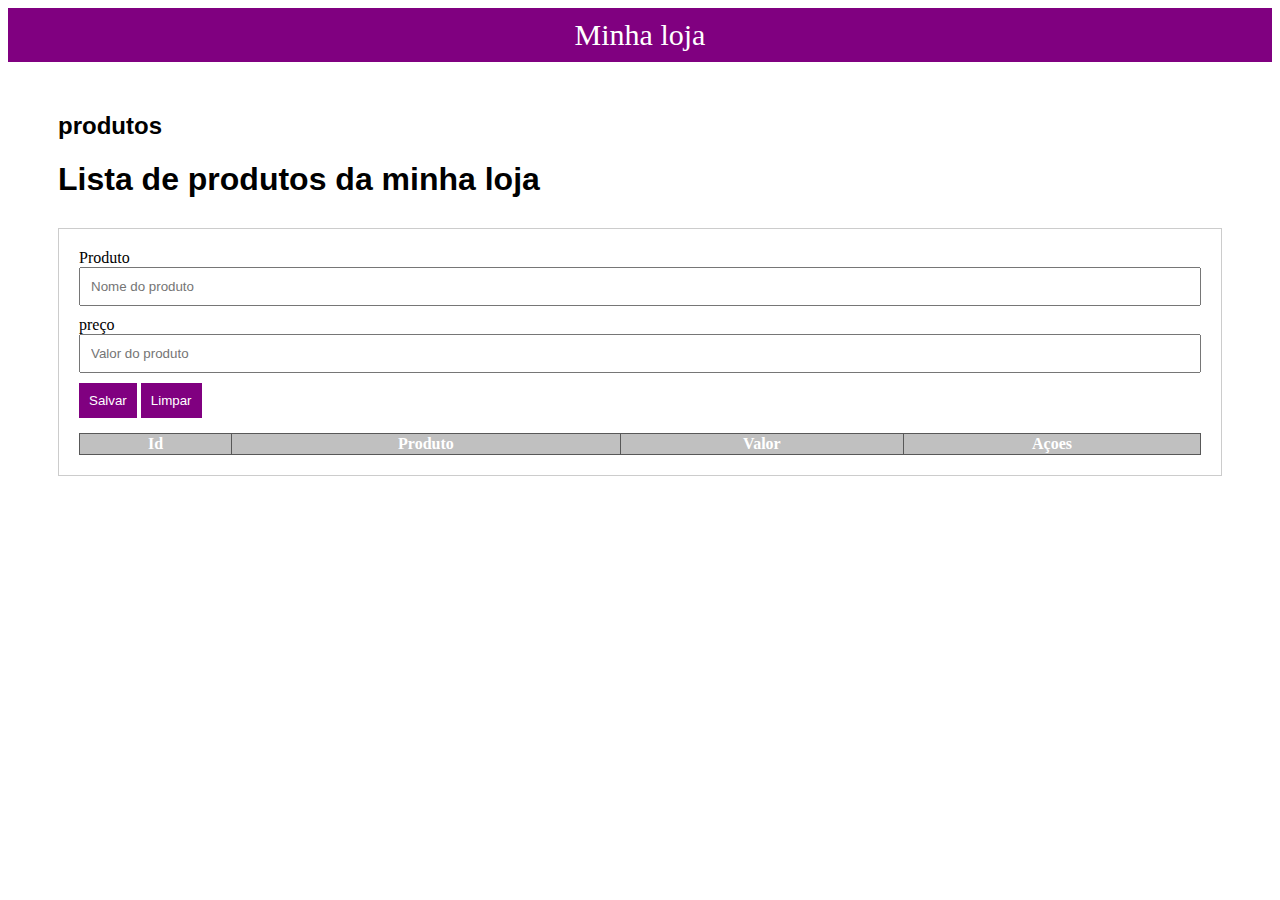
<file: 1 Controle de Produtos/Index.html>
<!DOCTYPE html>
<html lang="en">
<head>
    <meta charset="UTF-8">
    <meta http-equiv="X-UA-Compatible" content="IE=edge">
    <meta name="viewport" content="width=device-width, initial-scale=1.0">
    <link rel="stylesheet" href="Style.css">

    <title>Controle de Produtos</title>
</head>
<body>

    <header>Minha loja</header>

    <main>
        <div class="titulo">
            <h2>produtos</h2>
            <h1>Lista de produtos da minha loja</h1>
        </div>

        <div class="Container">
            <div class="lineInput">
                <label>Produto</label>
                <input type="text" id="produto" placeholder="Nome do produto">
            </div>

            <div class="lineInput">
                <label>preço</label>
                <input type="number" id="preco" placeholder="Valor do produto">
            </div>

            <button onclick="produto.salvar()" id="atualizar">Salvar</button>
            <button onclick="produto.cancelar()">Limpar</button>

            <div class="Content">
                <table border="1">
                    <thead>
                        <th class="center">Id</th>
                        <th>Produto</th>
                        <th>Valor</th>
                        <th>Açoes</th>
                    </thead>
                
                    <tbody id="tbody">
                        
                    </tbody>
                </table>
            </div>

        </div>
    </main>



    <script src="Script.js"></script>
</body>
</html>
</file>
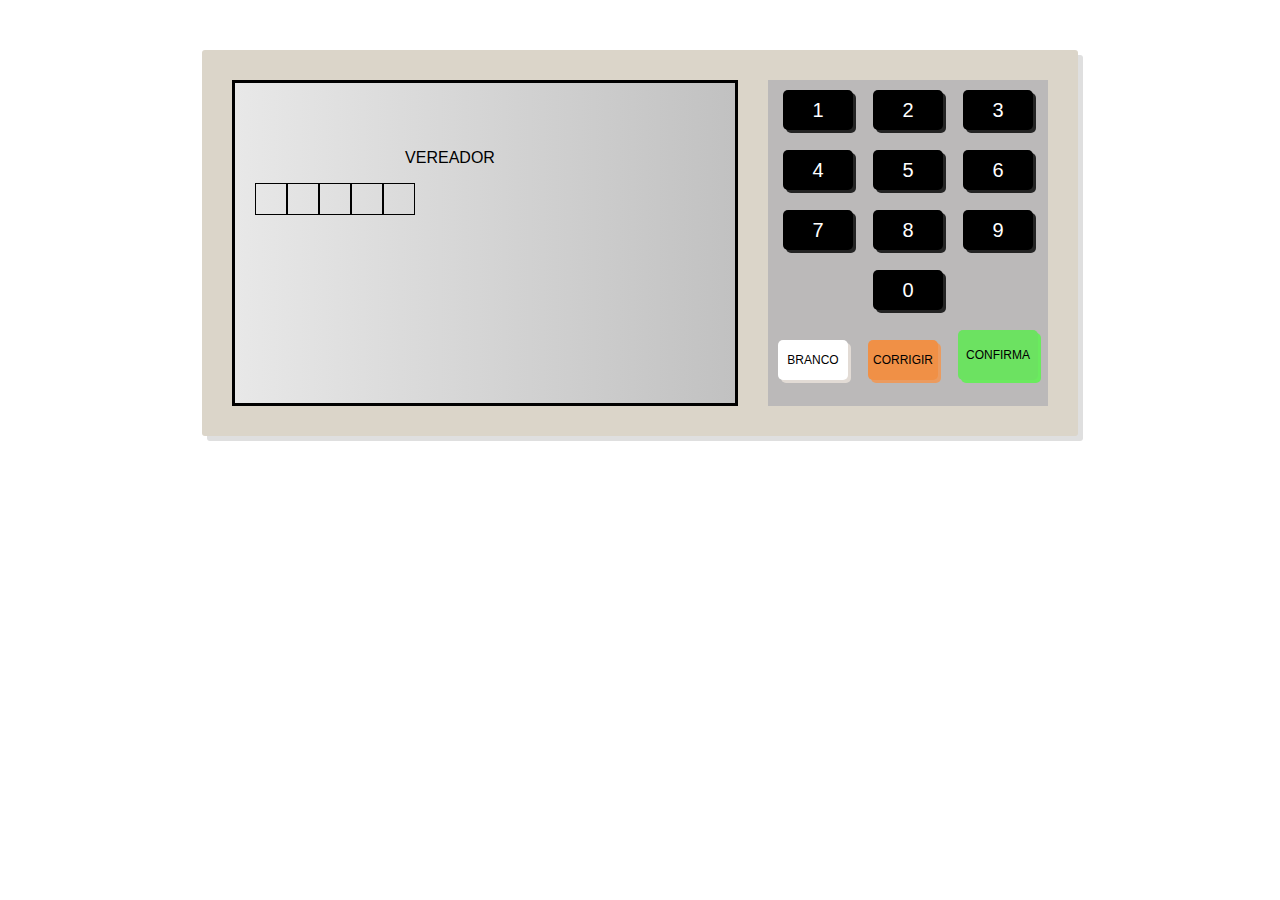
<file: 3 Urna Eletronica/index.html>
<!DOCTYPE html>
<html lang="pt-BR">
<head>
    <meta charset="UTF-8">
    <meta http-equiv="X-UA-Compatible" content="IE=edge">
    <meta name="viewport" content="width=device-width, initial-scale=1.0">
    <link rel="stylesheet" href="style.css">

    <title>Urna Eletrônica</title>
</head>
<body>
    <div class="urna">
        <div class="tela">
            <div class="divisao-1">
                <div class="divisao-1-esquerda">
                    <div class="divisao-1-1">
                        <span>SEU VOTO PARA</span>
                    </div>

                    <div class="divisao-1-2">
                        <span>VEREADOR</span>
                    </div>

                    <div class="divisao-1-3">
                        <div class="numeros pisca"></div>
                        <div class="numeros"></div>
                    </div>

                    <div class="divisao-1-4">
                        Nome:ALYSSON <br>
                        Partido: PEP <br>
                        Presidente  <br>
                    </div>
                </div>
                
                <div class="divisao-1-direita">

                    <div class="divisao-1-image">
                        <img src="images/84.jpg" alt="">
                        Presidente
                    </div>

                    <div class="divisao-1-image small">
                        <img src="images/84_2.jpg" alt="">
                        Vice-Presidente
                    </div>

                </div>
            </div>
            
            <div class="divisao-2">
                Aperte a tecla:<br/>
                COMFIRMA para CONFIRMAR o este voto<br/>
                CORRIGIR para REINICIAR este voto
            </div>
        </div>
        <div class="teclado">
            <div class="teclado--linha">
                <div class="telcado--botao" onclick="clicou('1')">1</div>
                <div class="telcado--botao" onclick="clicou('2')">2</div>
                <div class="telcado--botao" onclick="clicou('3')">3</div>
            </div>
            
            <div class="teclado--linha">
                <div class="telcado--botao" onclick="clicou('4')">4</div>
                <div class="telcado--botao" onclick="clicou('5')">5</div>
                <div class="telcado--botao" onclick="clicou('6')">6</div>
            </div>

            <div class="teclado--linha">
                <div class="telcado--botao" onclick="clicou('7')">7</div>
                <div class="telcado--botao" onclick="clicou('8')">8</div>
                <div class="telcado--botao" onclick="clicou('9')">9</div>
            </div>
            
            <div class="teclado--linha">
                <div class="telcado--botao" onclick="clicou('0')">0</div>
            </div>

            <div class="teclado--linha">
                <div class="telcado--botao btn--branco" onclick="branco('branco')">BRANCO</div>
                <div class="telcado--botao btn--corrigir" onclick="corrigir('corrigir')">CORRIGIR</div>
                <div class="telcado--botao btn--confirmar" onclick="confirmar('confirmar')">CONFIRMA</div>
            </div>
        </div>
    </div>

    <script src="etapas.js"></script>
    <script src="script.js"></script>
</body>
</html>
</file>
<file: 1 Controle de Produtos/Style.css>
header {
    background-color: purple;
    color: white;
    padding: 10px;
    text-align: center;
    font-size: 30px;
}

h1, h2{
    font-family: 'Trebuchet MS', 'Lucida Sans Unicode', 'Lucida Grande', 'Lucida Sans', Arial, sans-serif;
}

main{
    padding: 30px 50px;
}

.Container{
    background-color: white;
    border: solid 1px #ccc;
    padding: 20px;
    margin-top: 30px;
}

.lineInput{
    display: grid;
    margin-bottom: 10px;
}

input{
    padding: 10px;
}

button{
    border: 0;
    background-color: purple;
    outline: 0;
    padding: 10px;
    color: white;
}

button:hover{
 background-color: rgb(70, 0, 70);
}

.Content{
    margin-top: 15px;
}

table{
    border-collapse: collapse;
    border: solid 1px rgb(88, 88, 88);
    width: 100%;
}

table th{
    background-color: rgb(192, 192, 192);
    color: white;
    padding: 1px 5px;
}

table td img{
    width: 20px;
}

td{
    text-align: center;
}

.center{
    text-align: center;
}
</file>
<file: 3 Urna Eletronica/style.css>
@keyframes pisca{
    0% { opacity: 0.2;}
    50% { opacity: 1;}
    100% { opacity: 0.2;}
}

body{
    margin: 0;
    display: flex;
    justify-content: center;
    align-items: center;
    font-family: Arial, Helvetica, sans-serif
}
.urna{
    margin-top: 50px;
    background-color: #dbd5c9;
    padding: 30px;
    display: flex;
    border-radius: 3px;
    box-shadow: 5px 5px 0px #dfdfdf;;
}

.tela{
    width: 500px;
    height: 320px;
    background: linear-gradient(to right, #E8E8E8, #C1C1C1);
    border: solid 3px rgb(0, 0, 0);
    display: flex;
    flex-direction: column;
}

.teclado{
    background-color: #bbb9b9;
    margin-left: 30px;
}

.teclado--linha{
    display: flex;
    justify-content: center;
    align-items: flex-end;
}

.telcado--botao{
    width: 70px;
    height: 40px;
    background-color: black;
    color: white;
    font-size: 20px;
    display: flex;
    justify-content: center;
    align-items: center;
    margin: 10px;
    border-radius: 5px;
    cursor: pointer;
    box-shadow: 3px 3px 0px rgb(36, 36, 36);
}

.btn--branco{
    background-color: #FFF;
    color: black;
    font-size: 12px;
    box-shadow:3px 3px 0px #e2dbd5;
}

.btn--corrigir{
    background-color: #F09046;
    color: black;
    font-size: 12px;
    box-shadow:3px 3px 0px #eb9b5f;
}

.btn--confirmar{
    background-color: #6ce261;
    color: black;
    font-size: 12px;
    width: 80px;
    height: 50px;
    box-shadow:3px 3px 0px #6aeb5e;
}

.divisao-1{
    flex: 1;
    display: flex;
}
.divisao-1-esquerda{
    flex: 1;
    display: flex;
    flex-direction: column;
    padding-left: 20px;
}

.divisao-1-1{
    height: 50px;
    display: flex;
    align-items: center;
    
}

.divisao-1-2{
    height: 50px;
    display: flex;
    align-items: center;
    justify-content: center;

}
.divisao-1-3{
    height: 50px;
    
}

.numeros{
    display: inline-block;
    width: 30px;
    height: 30px;
    border: 1px solid black;
    text-align: center;
    line-height: 30px;
    font-size: 20px;
}

.pisca{
    animation-name: pisca;
    animation-duration: 1s;
    animation-iteration-count: infinite;
}

.divisao-1-4{
    flex: 1;
    line-height: 30px;
}


.divisao-1-direita{
    width: 90px;
    display: flex;
    flex-direction: column;
    align-items: flex-end;
}

.divisao-1-image{
    border: 1px solid black;
    background-color: white;
    text-align: center;
    font-size: 14px;
}
.divisao-1-image img{
    width: 100%;
    
}

.divisao-1-image.small {
    width: 85%;
    font-size: 10px
}


.divisao-2{
    height: 50px;
    font-size: 15px;
    border-top: 2px solid black;
    padding-left: 10px;
}


/*Essa class está no js*/
.aviso--grande{
    font-size: 40px;
    font-weight: bold;
}   

.aviso--gigante{
    font-size: 70px;
    font-weight: bold;
    flex: 1;
    display: flex;
    justify-content: center;
    align-items: center;
}
</file>
